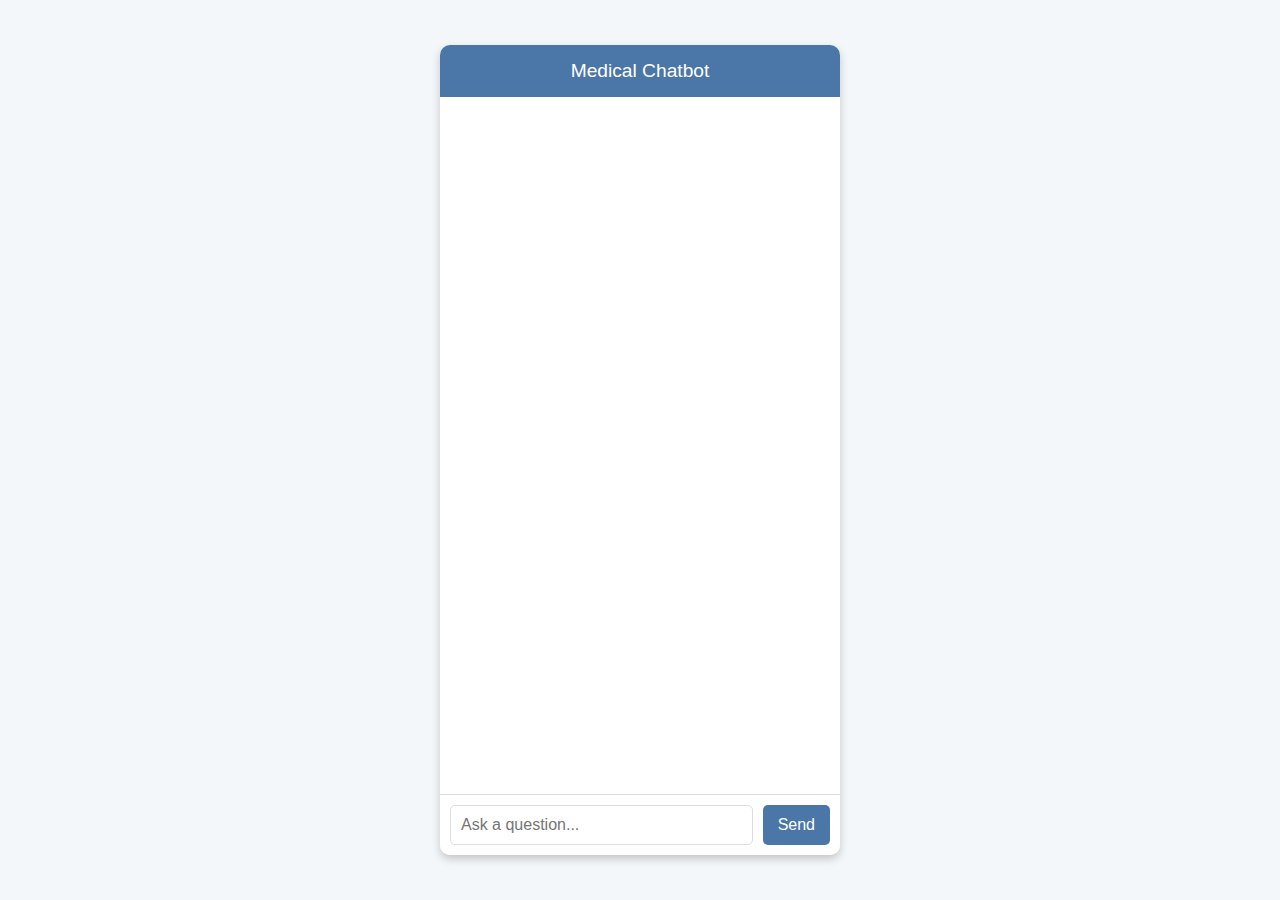
<file: gg.html>
<!DOCTYPE html>
<html lang="en">
<head>
    <meta charset="UTF-8">
    <meta name="viewport" content="width=device-width, initial-scale=1.0">
    <title>Medical Chatbot</title>
    <style>
        * {
            box-sizing: border-box;
            margin: 0;
            padding: 0;
        }

        body {
            font-family: Arial, sans-serif;
            background-color: #f4f7f9;
            display: flex;
            justify-content: center;
            align-items: center;
            height: 100vh;
        }

        .chat-container {
            width: 100%;
            max-width: 400px;
            background-color: #ffffff;
            border-radius: 10px;
            overflow: hidden;
            box-shadow: 0 4px 8px rgba(0, 0, 0, 0.2);
            display: flex;
            flex-direction: column;
            height: 90vh;
        }

        .chat-header {
            background-color: #4a76a8;
            color: white;
            padding: 15px;
            text-align: center;
            font-size: 1.2rem;
        }

        .chat-box {
            flex-grow: 1;
            padding: 20px;
            overflow-y: auto;
            display: flex;
            flex-direction: column;
            gap: 10px;
        }

        .chat-bubble {
            padding: 10px 15px;
            border-radius: 15px;
            max-width: 70%;
            word-wrap: break-word;
            font-size: 0.9rem;
            animation: fadeIn 0.4s ease;
        }

        @keyframes fadeIn {
            from { opacity: 0; transform: translateY(10px); }
            to { opacity: 1; transform: translateY(0); }
        }

        .user-bubble {
            align-self: flex-end;
            background-color: #4a76a8;
            color: white;
        }

        .bot-bubble {
            align-self: flex-start;
            background-color: #e1eaf5;
            color: #333;
        }

        .input-area {
            display: flex;
            padding: 10px;
            border-top: 1px solid #ddd;
            background-color: #ffffff;
        }

        #user-input {
            flex-grow: 1;
            padding: 10px;
            font-size: 1rem;
            border: 1px solid #ddd;
            border-radius: 5px;
        }

        #send-btn {
            padding: 10px 15px;
            margin-left: 10px;
            background-color: #4a76a8;
            color: white;
            border: none;
            border-radius: 5px;
            cursor: pointer;
            font-size: 1rem;
        }

        #send-btn:hover {
            background-color: #3e6487;
        }
    </style>
</head>
<body>
    <div class="chat-container">
        <div class="chat-header">Medical Chatbot</div>
        <div class="chat-box" id="chat-box"></div>
        <div class="input-area">
            <input type="text" id="user-input" placeholder="Ask a question..." autocomplete="off">
            <button id="send-btn">Send</button>
        </div>
    </div>

    <script>
        document.getElementById('send-btn').addEventListener('click', sendMessage);
        document.getElementById('user-input').addEventListener('keypress', function(e) {
            if (e.key === 'Enter') sendMessage();
        });

        function sendMessage() {
            const userInput = document.getElementById('user-input');
            const message = userInput.value.trim();
            if (message === '') return;

            // Add user message to chat
            addMessage(message, 'user');
            userInput.value = '';

            // Fetch bot response
            fetch('/ask', {  // Replace with full URL if needed
                method: 'POST',
                headers: { 'Content-Type': 'application/json' },
                body: JSON.stringify({ query: message })
            })
            .then(response => response.json())
            .then(data => {
                addMessage(data.response, 'bot');
            })
            .catch(error => {
                console.error('Error:', error);
                addMessage("I'm having trouble connecting to the server.", 'bot');
            });
        }

        // Function to add message bubbles to the chat
        function addMessage(text, sender) {
            const chatBox = document.getElementById('chat-box');
            const bubble = document.createElement('div');
            bubble.className = 'chat-bubble ' + (sender === 'user' ? 'user-bubble' : 'bot-bubble');
            bubble.textContent = text;
            chatBox.appendChild(bubble);
            chatBox.scrollTop = chatBox.scrollHeight; // Auto-scroll to latest message
        }
    </script>
</body>
</html>
</file>
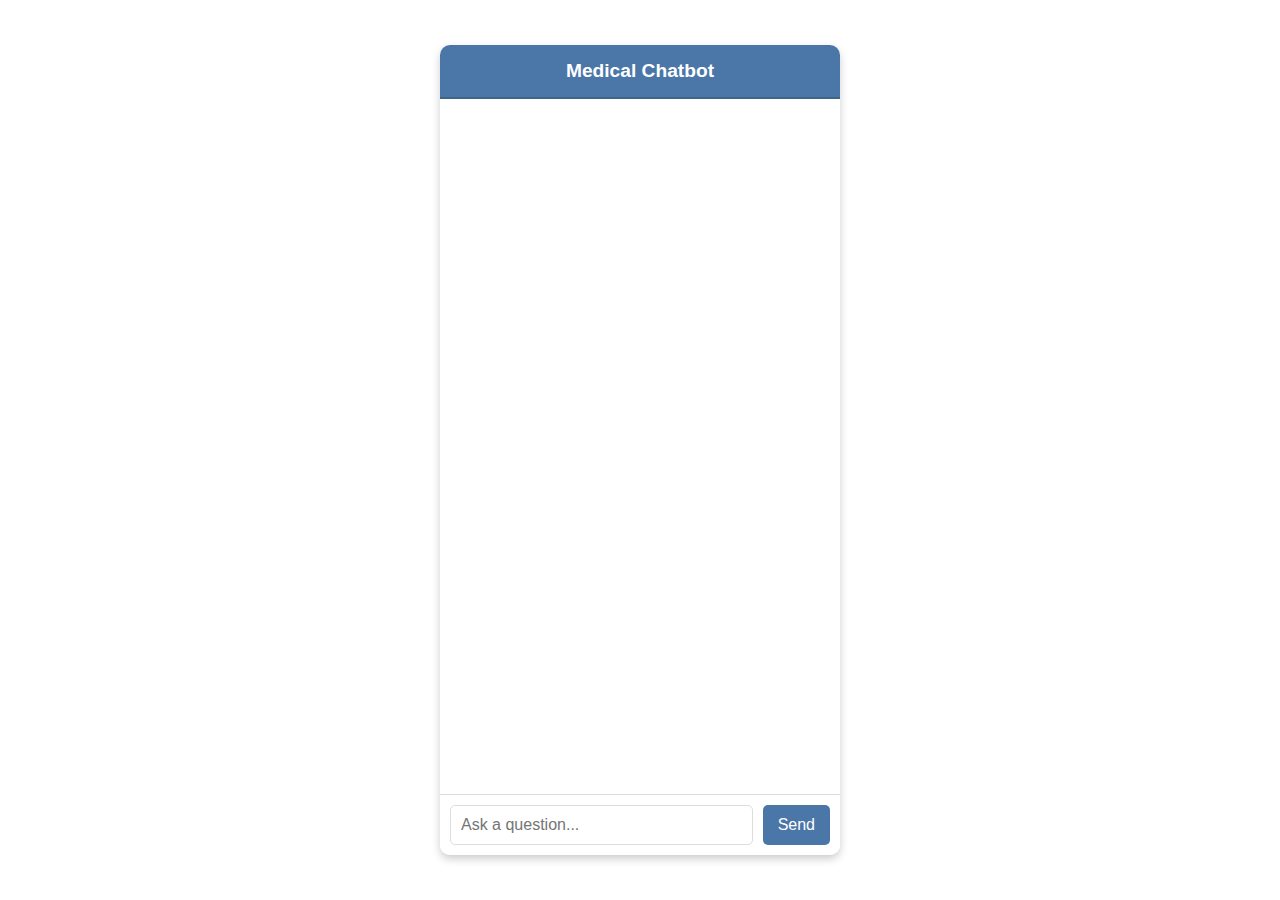
<file: ggk.html>
<!DOCTYPE html>
<html lang="en">
<head>
    <meta charset="UTF-8">
    <meta name="viewport" content="width=device-width, initial-scale=1.0">
    <title>Medical Chatbot</title>
    <style>
        * {
            box-sizing: border-box;
            margin: 0;
            padding: 0;
        }

        body {
            font-family: Arial, sans-serif;
            background-image: url('https://example.com/medical-theme-background.png'); /* Replace with medical-themed background image URL */
            background-size: cover;
            background-repeat: no-repeat;
            background-position: center;
            display: flex;
            justify-content: center;
            align-items: center;
            height: 100vh;
        }

        .chat-container {
            width: 100%;
            max-width: 400px;
            background-color: #ffffff;
            border-radius: 10px;
            overflow: hidden;
            box-shadow: 0 4px 8px rgba(0, 0, 0, 0.2);
            display: flex;
            flex-direction: column;
            height: 90vh;
            background-color: #ffffff; /* White background to make chat stand out */
        }

        .chat-header {
            background-color: #4a76a8;
            color: white;
            padding: 15px;
            text-align: center;
            font-size: 1.2rem;
            font-weight: bold;
            border-bottom: 2px solid #3e6487;
        }

        .chat-box {
            flex-grow: 1;
            padding: 20px;
            overflow-y: auto;
            display: flex;
            flex-direction: column;
            gap: 10px;
            background-color: rgba(255, 255, 255, 0.8); /* Slight transparency for design effect */
        }

        .chat-bubble {
            padding: 10px 15px;
            border-radius: 15px;
            max-width: 70%;
            word-wrap: break-word;
            font-size: 0.9rem;
            animation: fadeIn 0.4s ease;
        }

        @keyframes fadeIn {
            from { opacity: 0; transform: translateY(10px); }
            to { opacity: 1; transform: translateY(0); }
        }

        .user-bubble {
            align-self: flex-end;
            background-color: #4a76a8;
            color: white;
        }

        .bot-bubble {
            align-self: flex-start;
            background-color: #e1eaf5;
            color: #333;
        }

        .input-area {
            display: flex;
            padding: 10px;
            border-top: 1px solid #ddd;
            background-color: #ffffff;
        }

        #user-input {
            flex-grow: 1;
            padding: 10px;
            font-size: 1rem;
            border: 1px solid #ddd;
            border-radius: 5px;
        }

        #send-btn {
            padding: 10px 15px;
            margin-left: 10px;
            background-color: #4a76a8;
            color: white;
            border: none;
            border-radius: 5px;
            cursor: pointer;
            font-size: 1rem;
        }

        #send-btn:hover {
            background-color: #3e6487;
        }
    </style>
</head>
<body>
    <div class="chat-container">
        <div class="chat-header">Medical Chatbot</div>
        <div class="chat-box" id="chat-box"></div>
        <div class="input-area">
            <input type="text" id="user-input" placeholder="Ask a question..." autocomplete="off">
            <button id="send-btn">Send</button>
        </div>
    </div>

    <script>
        document.getElementById('send-btn').addEventListener('click', sendMessage);
        document.getElementById('user-input').addEventListener('keypress', function(e) {
            if (e.key === 'Enter') sendMessage();
        });

        function sendMessage() {
            const userInput = document.getElementById('user-input');
            const message = userInput.value.trim();
            if (message === '') return;

            // Add user message to chat
            addMessage(message, 'user');
            userInput.value = '';

            // Fetch bot response
            fetch('/ask', {  // Replace with full URL if needed
                method: 'POST',
                headers: { 'Content-Type': 'application/json' },
                body: JSON.stringify({ query: message })
            })
            .then(response => response.json())
            .then(data => {
                addMessage(data.response, 'bot');
            })
            .catch(error => {
                console.error('Error:', error);
                addMessage("I'm having trouble connecting to the server.", 'bot');
            });
        }

        // Function to add message bubbles to the chat
        function addMessage(text, sender) {
            const chatBox = document.getElementById('chat-box');
            const bubble = document.createElement('div');
            bubble.className = 'chat-bubble ' + (sender === 'user' ? 'user-bubble' : 'bot-bubble');
            bubble.textContent = text;
            chatBox.appendChild(bubble);
            chatBox.scrollTop = chatBox.scrollHeight; // Auto-scroll to latest message
        }
    </script>
</body>
</html>
</file>
